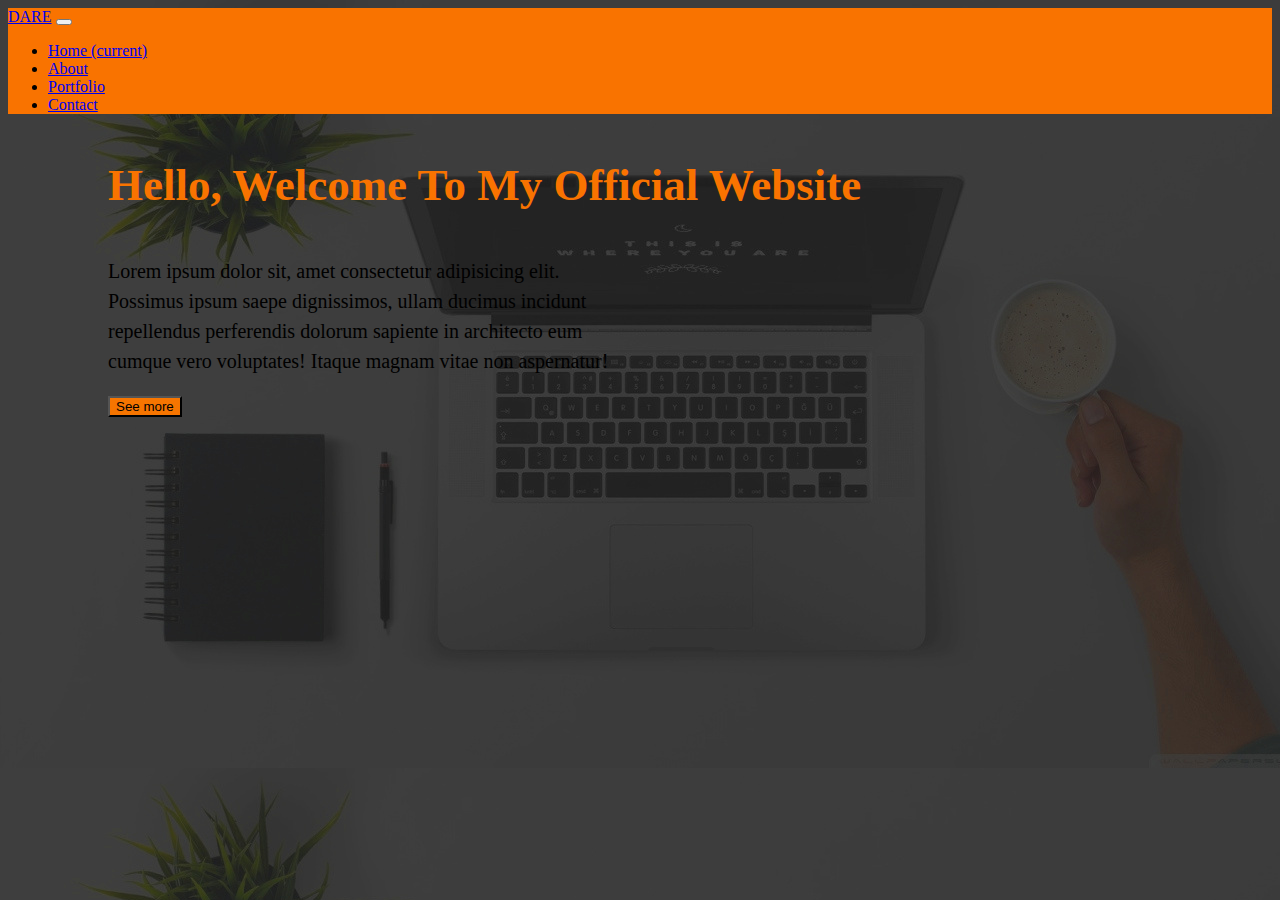
<file: index.html>
<!DOCTYPE html>
<html lang="en">
<head>
    <meta charset="UTF-8">
    <meta http-equiv="X-UA-Compatible" content="IE=edge">
    <meta name="viewport" content="width=device-width, initial-scale=1.0">
    
    <!-- Bootstrap CSS -->
    <link rel="stylesheet" href="https://cdn.jsdelivr.net/npm/bootstrap@4.6.0/dist/css/bootstrap.min.css" integrity="sha384-B0vP5xmATw1+K9KRQjQERJvTumQW0nPEzvF6L/Z6nronJ3oUOFUFpCjEUQouq2+l" crossorigin="anonymous">
    <link rel="stylesheet" href="css/style.css">

    <title>Home</title>
</head>
<body class="bg-img">
    
    <main class="vh-100">
        <header>
            <nav class="navbar navbar-expand-lg navbar-dark bg-orange-a">
                <a class="navbar-brand text-white" href="#">DARE</a>
                <button class="navbar-toggler" type="button" data-toggle="collapse" data-target="#navbarNav" aria-controls="navbarNav" aria-expanded="false" aria-label="Toggle navigation">
                    <span class="navbar-toggler-icon"></span>
                </button>
                <div class="collapse navbar-collapse justify-content-end" id="navbarNav">
                    <ul class="navbar-nav">
                        <li class="nav-item active">
                            <a class="nav-link" href="index.html">Home <span class="sr-only">(current)</span></a>
                        </li>
                        <li class="nav-item">
                            <a class="nav-link" href="about.html">About</a>
                        </li>
                        <li class="nav-item">
                            <a class="nav-link" href="portfolio.html">Portfolio</a>
                        </li>
                        <li class="nav-item">
                            <a class="nav-link" href="contact.html">Contact</a>
                        </li>
                    </ul>
                </div>
            </nav>
        </header>
        <div class="container-fluid index-section h-100">

            <div class="index-allowance"></div>

            <div class="h-75">
                <h3 class="text-orange-a">Hello, Welcome To My Official Website</h3>
                <p class=" text-white small-txt">Lorem ipsum dolor sit, amet consectetur adipisicing elit. Possimus ipsum saepe dignissimos, ullam ducimus incidunt repellendus perferendis dolorum sapiente in architecto eum cumque vero voluptates! Itaque magnam vitae non aspernatur!</p>
                <button type="button" class="btn text-white bg-orange-b">See more</button>
            </div>

        </div>

    </main>
    
    



    <script src="https://code.jquery.com/jquery-3.5.1.slim.min.js" integrity="sha384-DfXdz2htPH0lsSSs5nCTpuj/zy4C+OGpamoFVy38MVBnE+IbbVYUew+OrCXaRkfj" crossorigin="anonymous"></script>
    <script src="https://cdn.jsdelivr.net/npm/popper.js@1.16.1/dist/umd/popper.min.js" integrity="sha384-9/reFTGAW83EW2RDu2S0VKaIzap3H66lZH81PoYlFhbGU+6BZp6G7niu735Sk7lN" crossorigin="anonymous"></script>
    <script src="https://cdn.jsdelivr.net/npm/bootstrap@4.6.0/dist/js/bootstrap.min.js" integrity="sha384-+YQ4JLhjyBLPDQt//I+STsc9iw4uQqACwlvpslubQzn4u2UU2UFM80nGisd026JF" crossorigin="anonymous"></script>
</body>
</html>
</file>
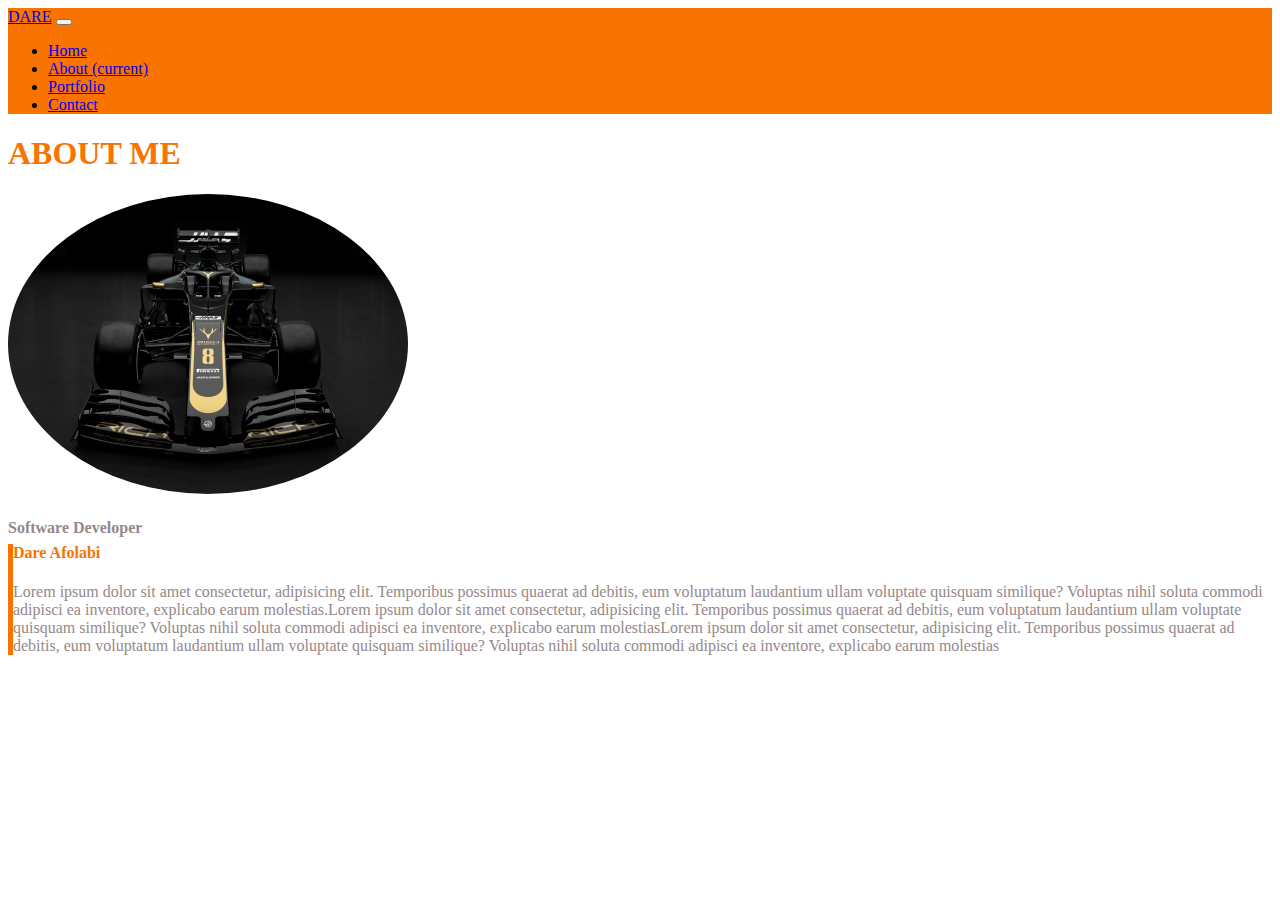
<file: about.html>
<!DOCTYPE html>
<html lang="en">
    <head>
        <meta charset="UTF-8">
        <meta http-equiv="X-UA-Compatible" content="IE=edge">
        <meta name="viewport" content="width=device-width, initial-scale=1.0">
        
        <!-- Bootstrap CSS -->
        <link rel="stylesheet" href="https://cdn.jsdelivr.net/npm/bootstrap@4.6.0/dist/css/bootstrap.min.css" integrity="sha384-B0vP5xmATw1+K9KRQjQERJvTumQW0nPEzvF6L/Z6nronJ3oUOFUFpCjEUQouq2+l" crossorigin="anonymous">
        <link rel="stylesheet" href="css/style.css">
    
        <title>About</title>
    </head>
<body>
    
    <main>
        <header>
            <nav class="navbar navbar-expand-lg navbar-dark bg-orange-a">
                <a class="navbar-brand text-white" href="#">DARE</a>
                <button class="navbar-toggler" type="button" data-toggle="collapse" data-target="#navbarNav" aria-controls="navbarNav" aria-expanded="false" aria-label="Toggle navigation">
                    <span class="navbar-toggler-icon"></span>
                </button>
                <div class="collapse navbar-collapse justify-content-end" id="navbarNav">
                    <ul class="navbar-nav">
                        <li class="nav-item">
                            <a class="nav-link" href="index.html">Home</a>
                        </li>
                        <li class="nav-item">
                            <a class="nav-link active" href="about.html">About <span class="sr-only">(current)</span></a>
                        </li>
                        <li class="nav-item">
                            <a class="nav-link" href="portfolio.html">Portfolio</a>
                        </li>
                        <li class="nav-item">
                            <a class="nav-link" href="contact.html">Contact</a>
                        </li>
                    </ul>
                </div>
            </nav>
        </header>
        <div class="container-fluid py-4 px-4">

            <h1 class="text-center text-orange-a d-none d-lg-block">ABOUT ME</h1>
            
            <div class="row mt-4">
                <div class="col-12 col-lg-4 img-div text-center">
                    <img src="/images/haas-f1.jpg" class="img-fluid circle-image" alt="Haas">
                    <h4 class="text-grey-a mt-4">Software Developer</h4>
                </div>
                <div class="col-12 col-lg-8 mb-4 orange-marker about-details">
                    <h4 class="text-orange-a mt-5">Dare Afolabi</h4>
                    <p class="text-grey-a">Lorem ipsum dolor sit amet consectetur, adipisicing elit. Temporibus possimus quaerat ad debitis, eum voluptatum laudantium ullam voluptate quisquam similique? Voluptas nihil soluta commodi adipisci ea inventore, explicabo earum molestias.Lorem ipsum dolor sit amet consectetur, adipisicing elit. Temporibus possimus quaerat ad debitis, eum voluptatum laudantium ullam voluptate quisquam similique? Voluptas nihil soluta commodi adipisci ea inventore, explicabo earum molestiasLorem ipsum dolor sit amet consectetur, adipisicing elit. Temporibus possimus quaerat ad debitis, eum voluptatum laudantium ullam voluptate quisquam similique? Voluptas nihil soluta commodi adipisci ea inventore, explicabo earum molestias</p>
                </div>
            </div>

        </div>
        
    </main>
    
    



    <script src="https://code.jquery.com/jquery-3.5.1.slim.min.js" integrity="sha384-DfXdz2htPH0lsSSs5nCTpuj/zy4C+OGpamoFVy38MVBnE+IbbVYUew+OrCXaRkfj" crossorigin="anonymous"></script>
    <script src="https://cdn.jsdelivr.net/npm/popper.js@1.16.1/dist/umd/popper.min.js" integrity="sha384-9/reFTGAW83EW2RDu2S0VKaIzap3H66lZH81PoYlFhbGU+6BZp6G7niu735Sk7lN" crossorigin="anonymous"></script>
    <script src="https://cdn.jsdelivr.net/npm/bootstrap@4.6.0/dist/js/bootstrap.min.js" integrity="sha384-+YQ4JLhjyBLPDQt//I+STsc9iw4uQqACwlvpslubQzn4u2UU2UFM80nGisd026JF" crossorigin="anonymous"></script>
</body>
</html>
</file>
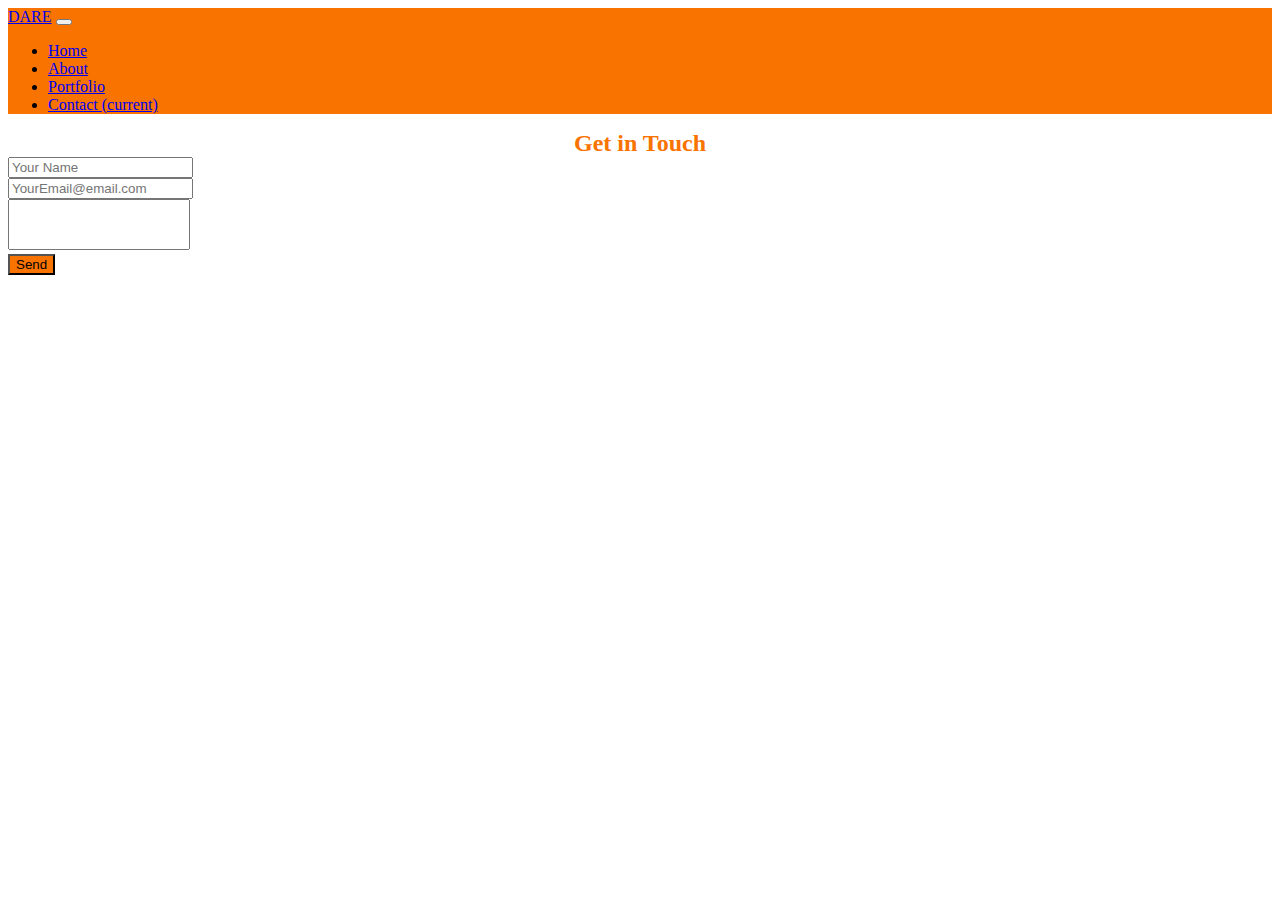
<file: contact.html>
<!DOCTYPE html>
<html lang="en">
    <head>
        <meta charset="UTF-8">
        <meta http-equiv="X-UA-Compatible" content="IE=edge">
        <meta name="viewport" content="width=device-width, initial-scale=1.0">
        
        <!-- Bootstrap CSS -->
        <link rel="stylesheet" href="https://cdn.jsdelivr.net/npm/bootstrap@4.6.0/dist/css/bootstrap.min.css" integrity="sha384-B0vP5xmATw1+K9KRQjQERJvTumQW0nPEzvF6L/Z6nronJ3oUOFUFpCjEUQouq2+l" crossorigin="anonymous">
        <link rel="stylesheet" href="css/style.css">
    
        <title>Contact</title>
    </head>
<body>
    
    <main class="vh-100">
        <header class="contact-header mb-4">
            <nav class="navbar navbar-expand-lg navbar-dark bg-orange-a">
                <a class="navbar-brand text-white" href="#">DARE</a>
                <button class="navbar-toggler" type="button" data-toggle="collapse" data-target="#navbarNav" aria-controls="navbarNav" aria-expanded="false" aria-label="Toggle navigation">
                    <span class="navbar-toggler-icon"></span>
                </button>
                <div class="collapse navbar-collapse justify-content-end" id="navbarNav">
                    <ul class="navbar-nav">
                        <li class="nav-item">
                            <a class="nav-link" href="index.html">Home</a>
                        </li>
                        <li class="nav-item">
                            <a class="nav-link" href="about.html">About</a>
                        </li>
                        <li class="nav-item">
                            <a class="nav-link" href="portfolio.html">Portfolio</a>
                        </li>
                        <li class="nav-item active">
                            <a class="nav-link" href="contact.html">Contact <span class="sr-only">(current)</span></a>
                        </li>
                    </ul>
                </div>
            </nav>
        </header>
        <div class="container-fluid py-4 px-4 contact-section">
            
            <div class="row touch-section">
                <div class="col-12 col-lg-4 my-5 d-flex align-items-center get-in-touch">
                    <h2 class="text-orange-a">Get in Touch</h2>
                </div>
                <div class="col-12 col-lg-6 my-4 form-section">
                    <form class="contact-form">
                        <div class="form-group">
                            <input type="text" class="form-control" id="inputName" placeholder="Your Name">
                        </div>
                        <div class="form-group">
                            <input type="email" class="form-control" id="exampleInputEmail1" placeholder="YourEmail@email.com" aria-describedby="emailHelp">
                        </div>
                        <div class="form-group">
                            <textarea class="form-control" id="exampleFormControlTextarea1" rows="3"></textarea>
                        </div>
                        <button type="submit" class="btn btn-block bg-orange-a text-white contact-btn mb-3">Send</button>
                    </form>
                </div>
            </div>

        </div>
        
    </main>
    
    



    <script src="https://code.jquery.com/jquery-3.5.1.slim.min.js" integrity="sha384-DfXdz2htPH0lsSSs5nCTpuj/zy4C+OGpamoFVy38MVBnE+IbbVYUew+OrCXaRkfj" crossorigin="anonymous"></script>
    <script src="https://cdn.jsdelivr.net/npm/popper.js@1.16.1/dist/umd/popper.min.js" integrity="sha384-9/reFTGAW83EW2RDu2S0VKaIzap3H66lZH81PoYlFhbGU+6BZp6G7niu735Sk7lN" crossorigin="anonymous"></script>
    <script src="https://cdn.jsdelivr.net/npm/bootstrap@4.6.0/dist/js/bootstrap.min.js" integrity="sha384-+YQ4JLhjyBLPDQt//I+STsc9iw4uQqACwlvpslubQzn4u2UU2UFM80nGisd026JF" crossorigin="anonymous"></script>
</body>
</html>
</file>
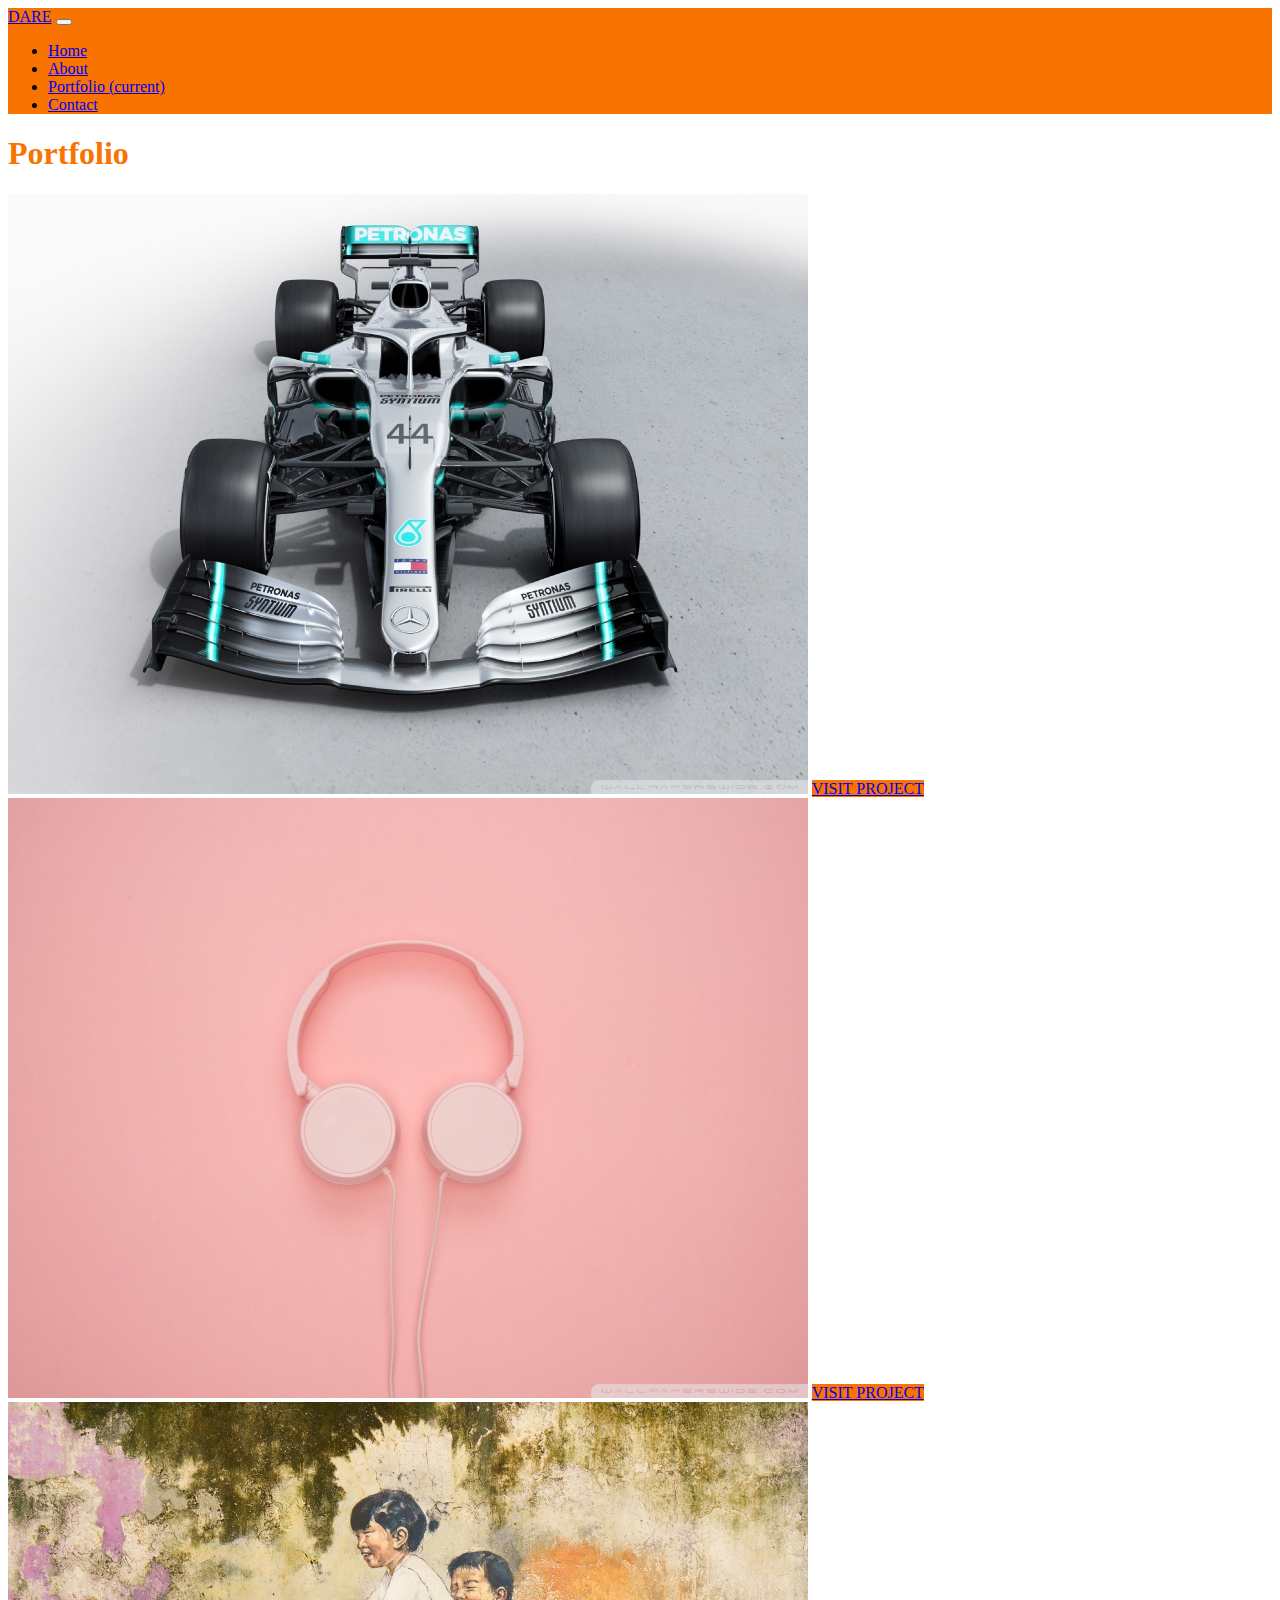
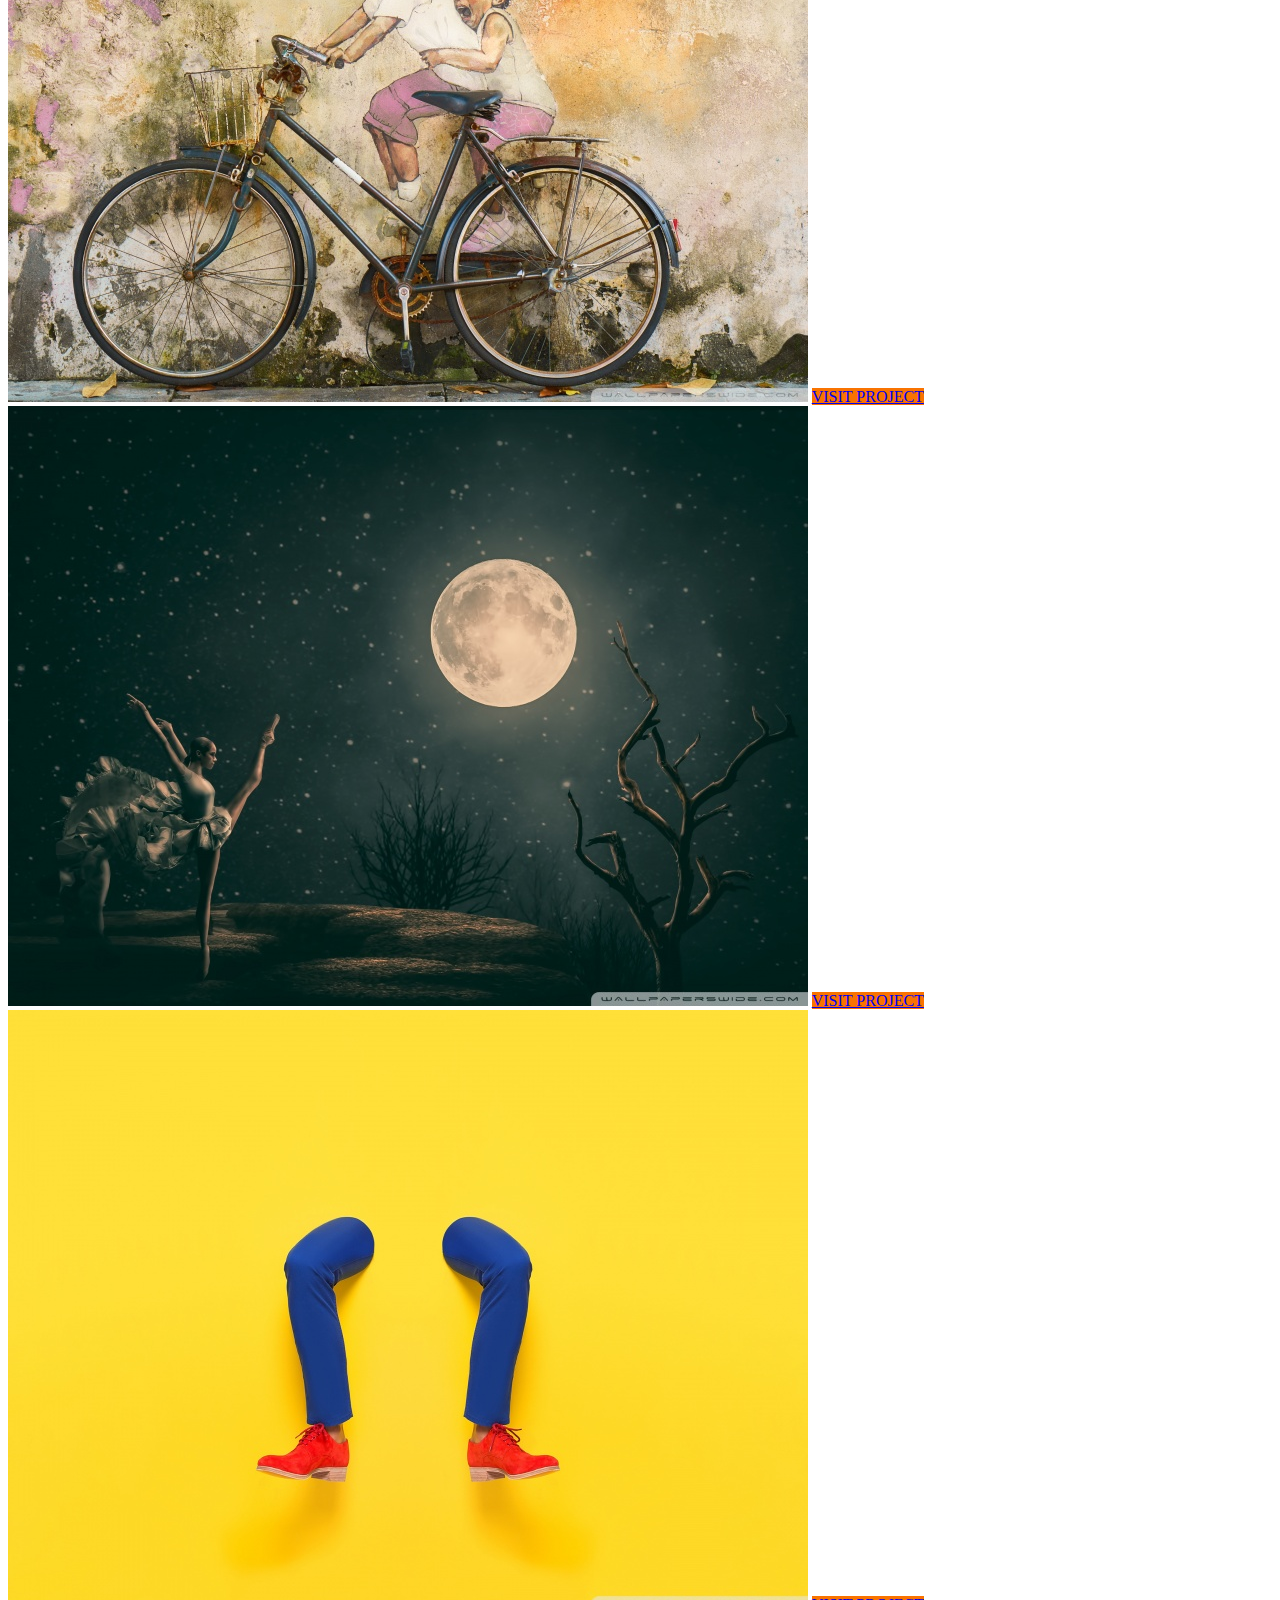
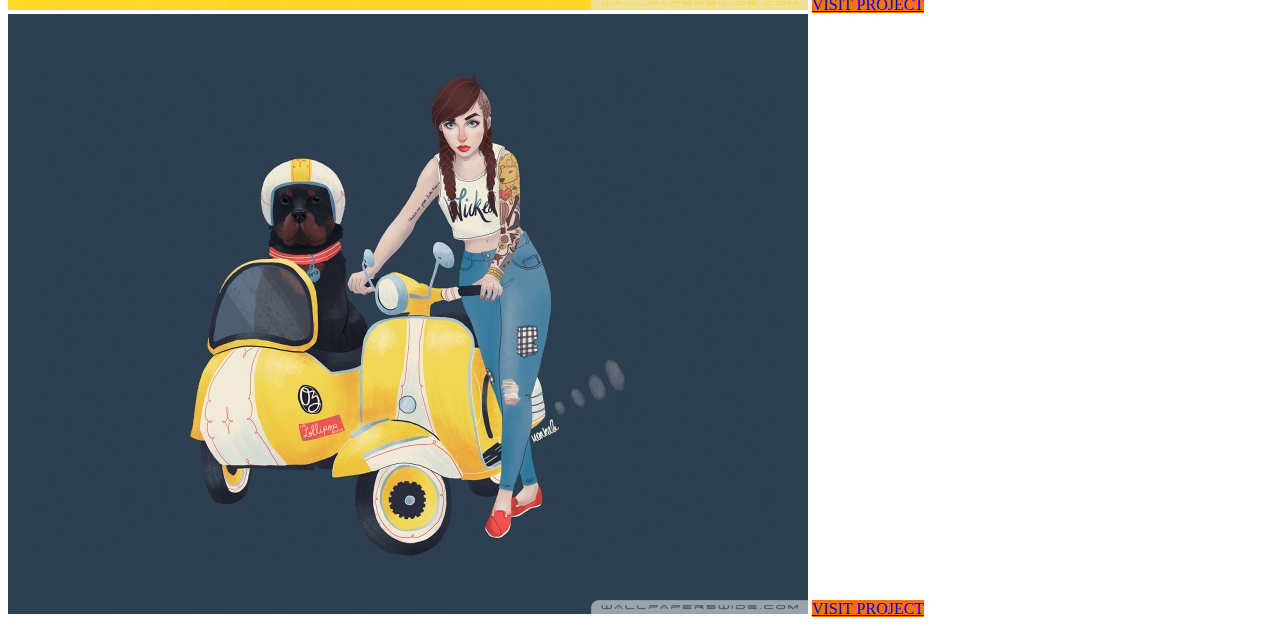
<file: portfolio.html>
<!DOCTYPE html>
<html lang="en">
    <head>
        <meta charset="UTF-8">
        <meta http-equiv="X-UA-Compatible" content="IE=edge">
        <meta name="viewport" content="width=device-width, initial-scale=1.0">
        
        <!-- Bootstrap CSS -->
        <link rel="stylesheet" href="https://cdn.jsdelivr.net/npm/bootstrap@4.6.0/dist/css/bootstrap.min.css" integrity="sha384-B0vP5xmATw1+K9KRQjQERJvTumQW0nPEzvF6L/Z6nronJ3oUOFUFpCjEUQouq2+l" crossorigin="anonymous">
        <link rel="stylesheet" href="css/style.css">
    
        <title>Portfolio</title>
    </head>
<body>
    
    <main>
        <header>
            <nav class="navbar navbar-expand-lg navbar-dark bg-orange-a">
                <a class="navbar-brand text-white" href="#">DARE</a>
                <button class="navbar-toggler" type="button" data-toggle="collapse" data-target="#navbarNav" aria-controls="navbarNav" aria-expanded="false" aria-label="Toggle navigation">
                    <span class="navbar-toggler-icon"></span>
                </button>
                <div class="collapse navbar-collapse justify-content-end" id="navbarNav">
                    <ul class="navbar-nav">
                        <li class="nav-item">
                            <a class="nav-link" href="index.html">Home</a>
                        </li>
                        <li class="nav-item">
                            <a class="nav-link" href="about.html">About</a>
                        </li>
                        <li class="nav-item active">
                            <a class="nav-link" href="portfolio.html">Portfolio <span class="sr-only">(current)</span></a>
                        </li>
                        <li class="nav-item">
                            <a class="nav-link" href="contact.html">Contact</a>
                        </li>
                    </ul>
                </div>
            </nav>
        </header>
        <div class="container-fluid py-4 px-4">

            <h1 class="text-center text-orange-a d-none d-lg-block mb-5">Portfolio</h1>
            
            <div class="row">
                <div class="col-12 col-lg-4 col-md-6">
                    <img src="/images/mercedes-f1.jpg" class="img-fluid mb-3" alt="Mercedes F1">
                    <a class="btn btn-block bg-orange-a text-white mb-3" href="#" role="button">VISIT PROJECT</a>
                </div>
                <div class="col-12 col-lg-4 col-md-6">
                    <img src="/images/pink-ear.jpg" class="img-fluid mb-3" alt="Pink ear">
                    <a class="btn btn-block bg-orange-a text-white mb-3" href="#" role="button">VISIT PROJECT</a>
                </div>
                <div class="col-12 col-lg-4 col-md-6">
                    <img src="/images/kids-bicycle.jpg" class="img-fluid mb-3" alt="Kids on Bicycle">
                    <a class="btn btn-block bg-orange-a text-white mb-3" href="#" role="button">VISIT PROJECT</a>
                </div>
                <div class="col-12 col-lg-4 col-md-6">
                    <img src="/images/ballet_moonlight.jpg" class="img-fluid mb-3" alt="Ballet under the moonlight">
                    <a class="btn btn-block bg-orange-a text-white mb-3" href="#" role="button">VISIT PROJECT</a>
                </div>
                <div class="col-12 col-lg-4 col-md-6">
                    <img src="/images/louboutin-yellow.jpg" class="img-fluid mb-3" alt="Louboutin on yellow">
                    <a class="btn btn-block bg-orange-a text-white mb-3" href="#" role="button">VISIT PROJECT</a>
                </div>
                <div class="col-12 col-lg-4 col-md-6">
                    <img src="/images/cool-dorothy.jpg" class="img-fluid mb-3" alt="Dorothy">
                    <a class="btn btn-block bg-orange-a text-white mb-3" href="#" role="button">VISIT PROJECT</a>
                </div>
            </div>

        </div>
        
    </main>
    
    



    <script src="https://code.jquery.com/jquery-3.5.1.slim.min.js" integrity="sha384-DfXdz2htPH0lsSSs5nCTpuj/zy4C+OGpamoFVy38MVBnE+IbbVYUew+OrCXaRkfj" crossorigin="anonymous"></script>
    <script src="https://cdn.jsdelivr.net/npm/popper.js@1.16.1/dist/umd/popper.min.js" integrity="sha384-9/reFTGAW83EW2RDu2S0VKaIzap3H66lZH81PoYlFhbGU+6BZp6G7niu735Sk7lN" crossorigin="anonymous"></script>
    <script src="https://cdn.jsdelivr.net/npm/bootstrap@4.6.0/dist/js/bootstrap.min.js" integrity="sha384-+YQ4JLhjyBLPDQt//I+STsc9iw4uQqACwlvpslubQzn4u2UU2UFM80nGisd026JF" crossorigin="anonymous"></script>
</body>
</html>
</file>
<file: css/style.css>
.bg-orange-a {
    background-color: #f97300;
}

.bg-orange-b {
    background-color: #f67500;
}

.text-orange-a {
    color: #f97300;
}

.text-grey-a {
    color: #95888a;
}

.bg-img {
    background-image: url('../images/station2.jpg');
}

.small-txt {
    font-size: 13px;
}

.mg-btm-0 {
    margin-bottom: 0;
}

.mg-top-0 {
    margin-top: 0;
}

.orange-marker {
    border-left: 5px solid #f97300;
}

textarea {
    resize: none;
}

.circle-image {
    border-radius: 50%;
    height: inherit;
}

.about-details {
    height: fit-content;
    margin-top: 50px;
}

.img-div {
    height: 300px;
}

.touch-section {
    height: 100%;
}

.contact-btn {
    outline: none;
}

.contact-section {
    height: 50%;
}

.index-section {
    padding-left: 20px;
    padding-right: 20px;
}

.index-section p{
    font-size: 13px;
    width: 50%;
    line-height: 1.5;
}

.index-allowance {
    height: 25%;
}


@media screen and (min-width: 576px) {
    .index-section h3{
        font-size: 30px;
    }

    .index-section p{
        font-size: 15px;
    }

    .index-section {
        padding-left: 60px;
        padding-right: 60px;
    }

}




@media screen and (min-width: 768px) {
    .index-section h3{
        font-size: 40px;
    }

    .index-section p{
        font-size: 16px;
    }

    .index-section {
        padding-left: 80px;
        padding-right: 80px;
    }

}



@media screen and (min-width: 992px) {

    .touch-section {
        height: fit-content;
    }

    .contact-section h2 {
        text-align: center;
        margin-top: auto;
        margin-bottom: auto;
    }

    .touch-section .get-in-touch {
        height: 100% !;
        display: flex;
        justify-content: center;
        align-items: center;    
    }

    .index-section h3{
        font-size: 45px;
    }

    .index-section p{
        font-size: 20px;
    }

    .index-section {
        padding-left: 100px;
        padding-right: 100px;
    }

}
</file>
